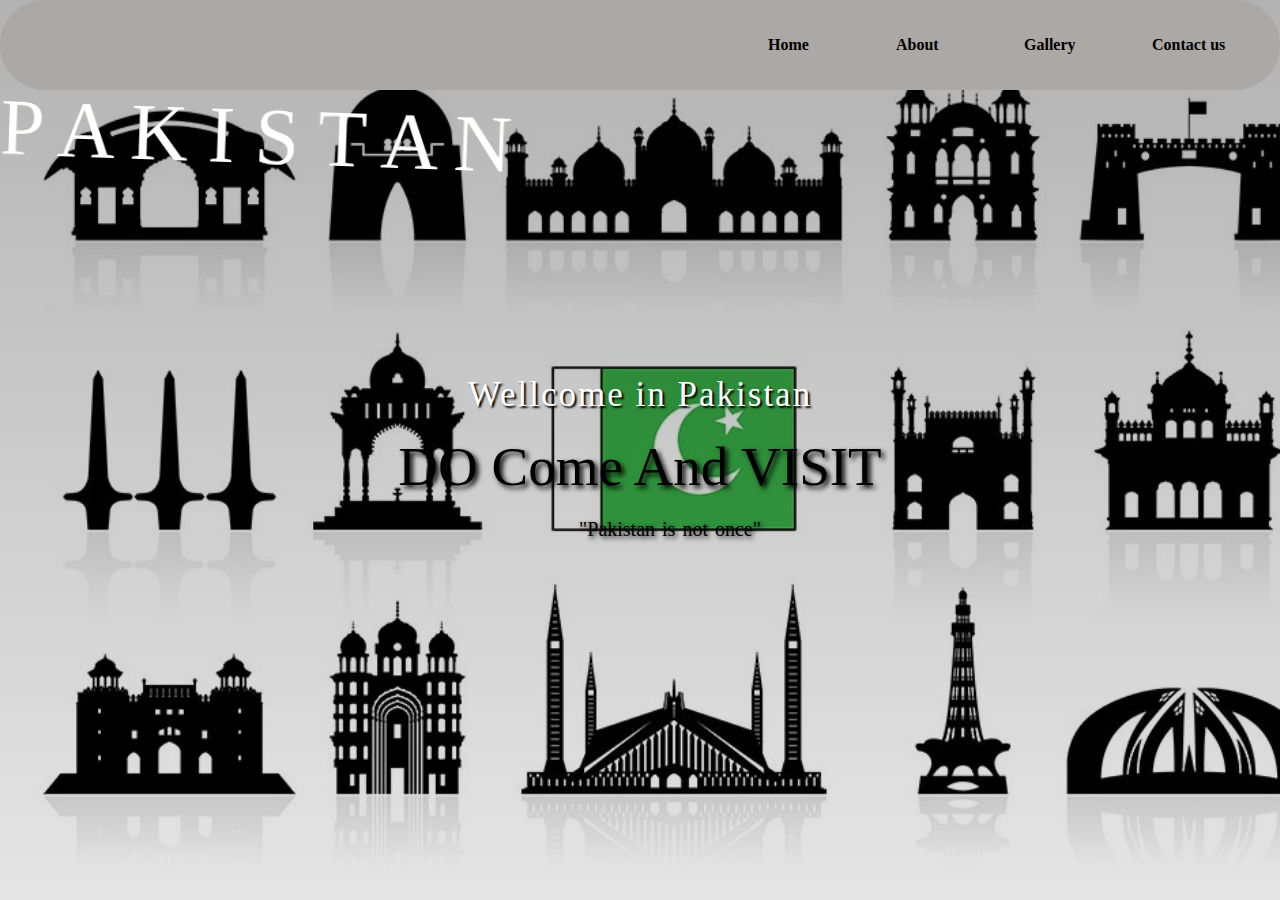
<file: index.html>
<!DOCTYPE html>
<html lang="en">
<head>
    <meta charset="UTF-8">
    <meta http-equiv="X-UA-Compatible" content="IE=edge">
    <meta name="viewport" content="width=device-width, initial-scale=1.0">
    <title>MY WEBSITE</title>
    <link rel="stylesheet" href="./style.css">
</head>
<body>
    <header>
        <nav>
            <div class="wrapper">
                <span>P</span>
                <span>A</span>
                <span>K</span>
                <span>I</span>
                <span>S</span>
                <span>T</span>
                <span>A</span>
                <span>N</span>
              </div>
            <div class="menu">
                <a href="./index.html">Home</a>
                <a href="./ABOUT/about.html">About</a>
                <a href="./Gallery/Gallery.html">Gallery</a>
                <a href="./CONTACT US/contact.html">Contact us</a>  
            </div>
        </nav>
        <div class="main">
            <section>
                <h3>Wellcome in Pakistan</h3>
                <h1>DO Come And VISIT <span class="change_content"></span></h1>
                <p>"Pakistan is not once"</p>
            </section>
           
        </div>
    </header>
</body>
</html>
</file>
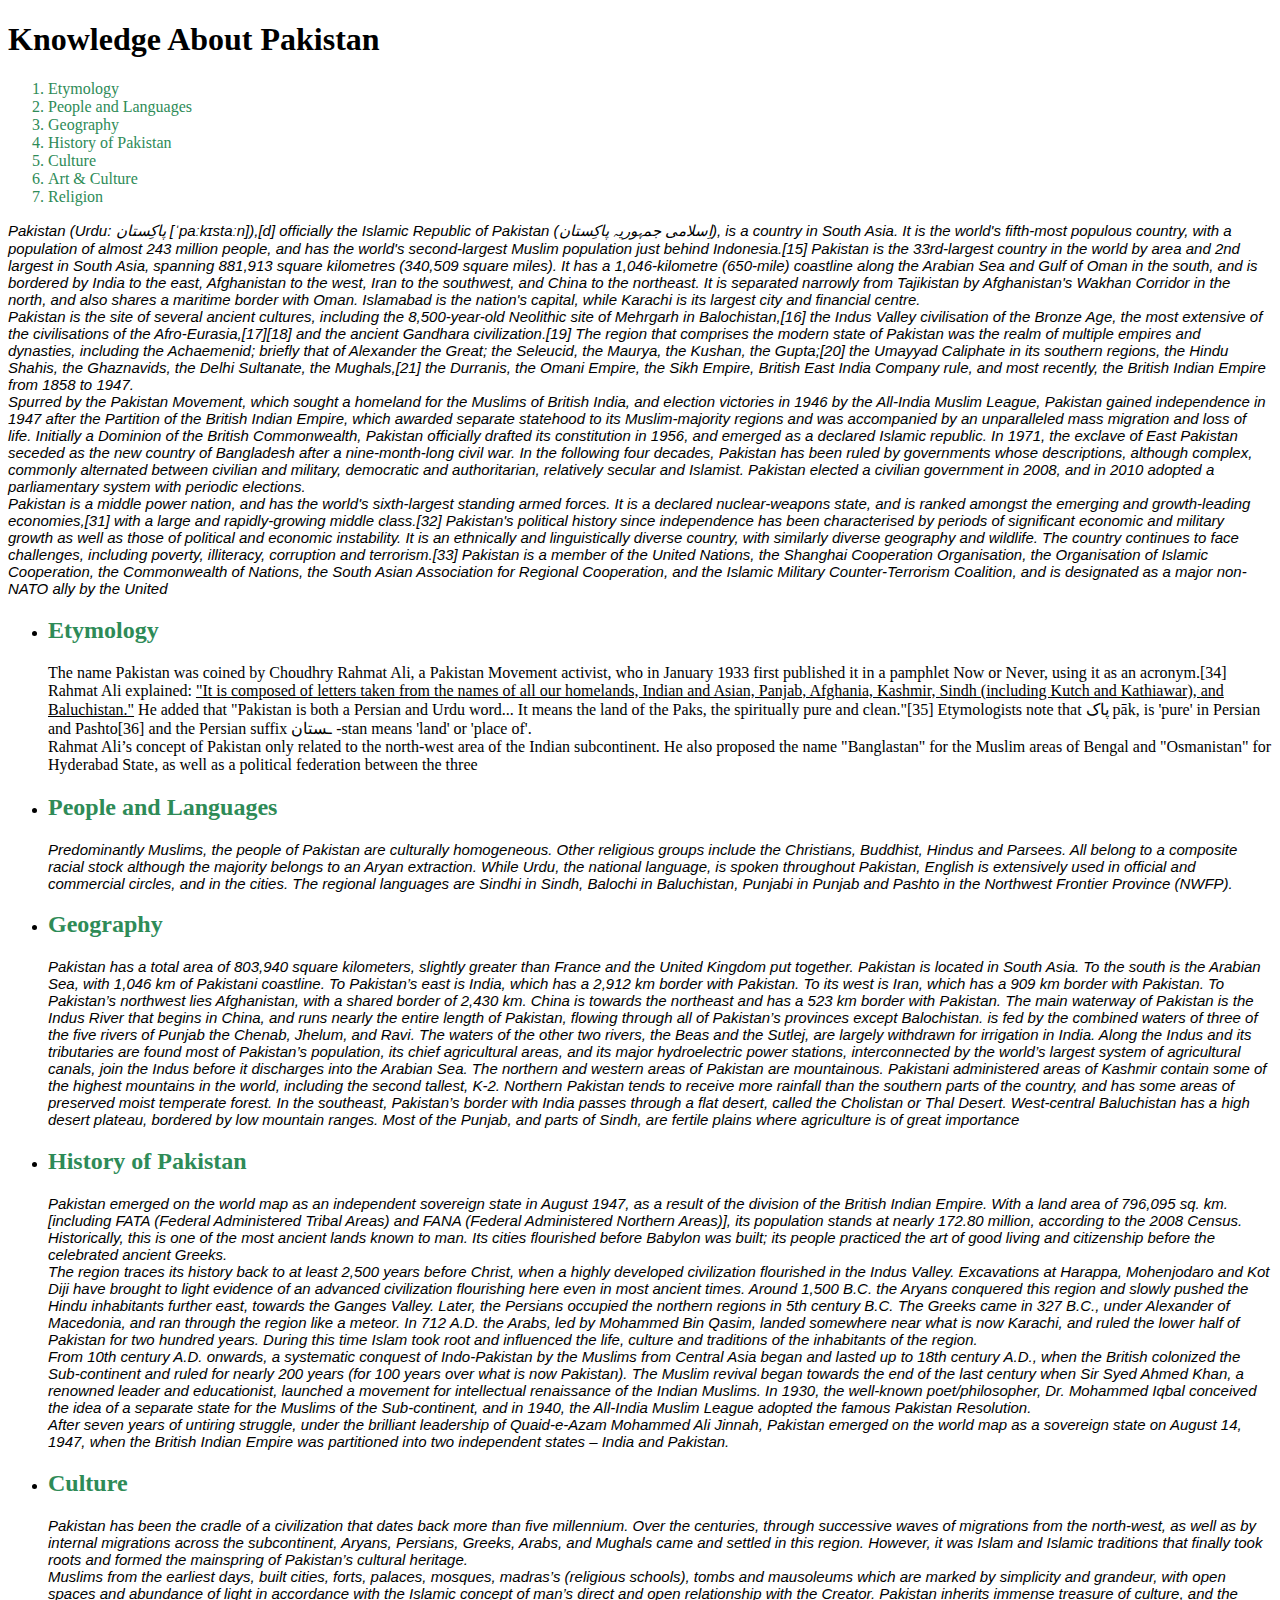
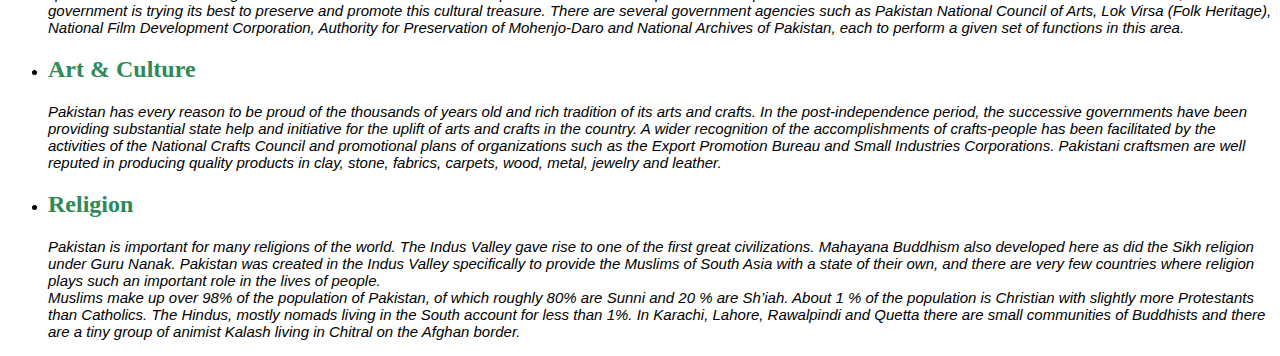
<file: ABOUT/about.html>
<!DOCTYPE html>
<html lang="en">

<head>
    <meta charset="UTF-8">
    <meta http-equiv="X-UA-Compatible" content="IE=edge">
    <meta name="viewport" content="width=device-width, initial-scale=1.0">
    <title>ABOUT</title>
    <link rel="stylesheet" href="./style.css">
</head>

<body>
    <h1>Knowledge About Pakistan</h1>
    <ol>
        <a href="#etm">
            <li>Etymology</li>
        </a>
        <a href="#PAL">
            <li>People and Languages</li>
        </a>
        <a href="#geo">
            <li>Geography</li>
        </a>
        <a href="#history">
            <li>History of Pakistan</li>
        </a>
        <a href="#Culture">
            <li>Culture</li>
        </a>
        <a href="#Art & Culture">
            <li> Art & Culture</li>
        </a>
        <a href="#Religion">
            <li>Religion</li>
        </a>
    </ol>
    <p>
        Pakistan (Urdu: پاکِستان [ˈpaːkɪstaːn]),[d] officially the Islamic Republic of Pakistan (اِسلامی جمہوریہ
        پاکِستان),
        is a country in South Asia. It is the world's fifth-most populous country, with a population of almost 243
        million
        people, and has the world's second-largest Muslim population just behind Indonesia.[15] Pakistan is the
        33rd-largest
        country in the world by area and 2nd largest in South Asia, spanning 881,913 square kilometres (340,509 square
        miles). It has a 1,046-kilometre (650-mile) coastline along the Arabian Sea and Gulf of Oman in the south, and
        is
        bordered by India to the east, Afghanistan to the west, Iran to the southwest, and China to the northeast. It is
        separated narrowly from Tajikistan by Afghanistan's Wakhan Corridor in the north, and also shares a maritime
        border
        with Oman. Islamabad is the nation's capital, while Karachi is its largest city and financial centre. <br>

        Pakistan is the site of several ancient cultures, including the 8,500-year-old Neolithic site of Mehrgarh in
        Balochistan,[16] the Indus Valley civilisation of the Bronze Age, the most extensive of the civilisations of the
        Afro-Eurasia,[17][18] and the ancient Gandhara civilization.[19] The region that comprises the modern state of
        Pakistan was the realm of multiple empires and dynasties, including the Achaemenid; briefly that of Alexander
        the
        Great; the Seleucid, the Maurya, the Kushan, the Gupta;[20] the Umayyad Caliphate in its southern regions, the
        Hindu
        Shahis, the Ghaznavids, the Delhi Sultanate, the Mughals,[21] the Durranis, the Omani Empire, the Sikh Empire,
        British East India Company rule, and most recently, the British Indian Empire from 1858 to 1947. <br>

        Spurred by the Pakistan Movement, which sought a homeland for the Muslims of British India, and election
        victories
        in 1946 by the All-India Muslim League, Pakistan gained independence in 1947 after the Partition of the British
        Indian Empire, which awarded separate statehood to its Muslim-majority regions and was accompanied by an
        unparalleled mass migration and loss of life. Initially a Dominion of the British Commonwealth, Pakistan
        officially drafted its constitution in 1956, and emerged as a declared Islamic republic. In 1971, the exclave of
        East Pakistan seceded as the new country of Bangladesh after a nine-month-long civil war. In the following four
        decades, Pakistan has been ruled by governments whose descriptions, although complex, commonly alternated
        between
        civilian and military, democratic and authoritarian, relatively secular and Islamist. Pakistan elected a
        civilian government in 2008, and in 2010 adopted a parliamentary system with periodic elections. <br>

        Pakistan is a middle power nation, and has the world's sixth-largest standing armed forces.
        It is a declared nuclear-weapons state, and is ranked amongst the emerging and growth-leading economies,[31]
        with a
        large and rapidly-growing middle class.[32] Pakistan's political history since independence has been
        characterised
        by periods of significant economic and military growth as well as those of political and economic instability.
        It is
        an ethnically and linguistically diverse country, with similarly diverse geography and wildlife. The country
        continues to face challenges, including poverty, illiteracy, corruption and terrorism.[33] Pakistan is a member
        of
        the United Nations, the Shanghai Cooperation Organisation, the Organisation of Islamic Cooperation, the
        Commonwealth
        of Nations, the South Asian Association for Regional Cooperation, and the Islamic Military Counter-Terrorism
        Coalition, and is designated as a major non-NATO ally by the United <br>

    <ul>
        <li>
            <h2 id="etm">Etymology</h2>
        </li>
        The name Pakistan was coined by Choudhry Rahmat Ali, a Pakistan Movement activist, who in January 1933 first
        published it in a pamphlet Now or Never, using it as an acronym.[34] Rahmat Ali explained: <ins>"It is composed
            of
            letters taken from the names of all our homelands, Indian and Asian, Panjab, Afghania, Kashmir, Sindh
            (including
            Kutch and Kathiawar), and Baluchistan."</ins> He added that "Pakistan is both a Persian and Urdu word... It
        means the land
        of the Paks, the spiritually pure and clean."[35] Etymologists note that پاک pāk, is 'pure' in Persian and
        Pashto[36] and the Persian suffix ـستان -stan means 'land' or 'place of'.<br>
        Rahmat Ali’s concept of Pakistan only related to the north-west area of the Indian subcontinent. He also
        proposed
        the name "Banglastan" for the Muslim areas of Bengal and "Osmanistan" for Hyderabad State, as well as a
        political
        federation between the three</p>

        <li>
            <h2 id="PAL">People and Languages</h2>
        </li>
        <p>
            Predominantly Muslims, the people of Pakistan are culturally homogeneous. Other religious groups include the
            Christians, Buddhist, Hindus and Parsees. All belong to a composite racial stock although the majority
            belongs
            to an Aryan extraction. While Urdu, the national language, is spoken throughout Pakistan, English is
            extensively
            used in official and commercial circles, and in the cities. The regional languages are Sindhi in Sindh,
            Balochi
            in Baluchistan, Punjabi in Punjab and Pashto in the Northwest Frontier Province (NWFP).
        </p>
        <li>
            <h2 id="geo">Geography</h2>
        </li>
        <p>
            Pakistan has a total area of 803,940 square kilometers, slightly greater than France and the United Kingdom
            put
            together.

            Pakistan is located in South Asia. To the south is the Arabian Sea, with 1,046 km of Pakistani coastline. To
            Pakistan’s east is India, which has a 2,912 km border with Pakistan. To its west is Iran, which has a 909 km
            border with Pakistan. To Pakistan’s northwest lies Afghanistan, with a shared border of 2,430 km. China is
            towards the northeast and has a 523 km border with Pakistan.

            The main waterway of Pakistan is the Indus River that begins in China, and runs nearly the entire length of
            Pakistan, flowing through all of Pakistan’s provinces except Balochistan. is fed by the combined waters of
            three
            of the five rivers of Punjab the Chenab, Jhelum, and Ravi. The waters of the other two rivers, the Beas and
            the
            Sutlej, are largely withdrawn for irrigation in India. Along the Indus and its tributaries are found most of
            Pakistan’s population, its chief agricultural areas, and its major hydroelectric power stations,
            interconnected
            by the world’s largest system of agricultural canals, join the Indus before it discharges into the Arabian
            Sea.

            The northern and western areas of Pakistan are mountainous. Pakistani administered areas of Kashmir contain
            some
            of the highest mountains in the world, including the second tallest, K-2. Northern Pakistan tends to receive
            more rainfall than the southern parts of the country, and has some areas of preserved moist temperate
            forest. In
            the southeast, Pakistan’s border with India passes through a flat desert, called the Cholistan or Thal
            Desert.
            West-central Baluchistan has a high desert plateau, bordered by low mountain ranges. Most of the Punjab, and
            parts of Sindh, are fertile plains where agriculture is of great importance
        </p>
        <li>
            <h2 id="history">History of Pakistan</h2>
        </li>
        <p>Pakistan emerged on the world map as an independent sovereign state in August 1947, as a result of the
            division of the British Indian Empire. With a land area of 796,095 sq. km. [including FATA (Federal
            Administered Tribal Areas) and FANA (Federal Administered Northern Areas)], its population stands at nearly
            172.80 million, according to the 2008 Census. Historically, this is one of the most ancient lands known to
            man. Its cities flourished before Babylon was built; its people practiced the art of good living and
            citizenship before the celebrated ancient Greeks. <br>

            The region traces its history back to at least 2,500 years before Christ, when a highly developed
            civilization flourished in the Indus Valley. Excavations at Harappa, Mohenjodaro and Kot Diji have brought
            to light evidence of an advanced civilization flourishing here even in most ancient times. Around 1,500 B.C.
            the Aryans conquered this region and slowly pushed the Hindu inhabitants further east, towards the Ganges
            Valley. Later, the Persians occupied the northern regions in 5th century B.C. The Greeks came in 327 B.C.,
            under Alexander of Macedonia, and ran through the region like a meteor. In 712 A.D. the Arabs, led by
            Mohammed Bin Qasim, landed somewhere near what is now Karachi, and ruled the lower half of Pakistan for two
            hundred years. During this time Islam took root and influenced the life, culture and traditions of the
            inhabitants of the region. <br>

            From 10th century A.D. onwards, a systematic conquest of Indo-Pakistan by the Muslims from Central Asia
            began and lasted up to 18th century A.D., when the British colonized the Sub-continent and ruled for nearly
            200 years (for 100 years over what is now Pakistan). The Muslim revival began towards the end of the last
            century when Sir Syed Ahmed Khan, a renowned leader and educationist, launched a movement for intellectual
            renaissance of the Indian Muslims. In 1930, the well-known poet/philosopher, Dr. Mohammed Iqbal conceived
            the idea of a separate state for the Muslims of the Sub-continent, and in 1940, the All-India Muslim League
            adopted the famous Pakistan Resolution. <br>

            After seven years of untiring struggle, under the brilliant leadership of Quaid-e-Azam Mohammed Ali Jinnah,
            Pakistan emerged on the world map as a sovereign state on August 14, 1947, when the British Indian Empire
            was partitioned into two independent states – India and Pakistan.</p>
        <li>
            <h2 id="Culture">Culture</h2>
        </li>
        <p>
            Pakistan has been the cradle of a civilization that dates back more than five millennium. Over the
            centuries, through successive waves of migrations from the north-west, as well as by internal migrations
            across the subcontinent, Aryans, Persians, Greeks, Arabs, and Mughals came and settled in this region.
            However, it was Islam and Islamic traditions that finally took roots and formed the mainspring of Pakistan’s
            cultural heritage. <br>

            Muslims from the earliest days, built cities, forts, palaces, mosques, madras’s (religious schools), tombs
            and mausoleums which are marked by simplicity and grandeur, with open spaces and abundance of light in
            accordance with the Islamic concept of man’s direct and open relationship with the Creator. Pakistan
            inherits immense treasure of culture, and the government is trying its best to preserve and promote this
            cultural treasure. There are several government agencies such as Pakistan National Council of Arts, Lok
            Virsa (Folk Heritage), National Film Development Corporation, Authority for Preservation of Mohenjo-Daro and
            National Archives of Pakistan, each to perform a given set of functions in this area.
        </p>
        <li>
            <h2 id="Art & Culture">Art & Culture</h2>
        </li>
        <p>
            Pakistan has every reason to be proud of the thousands of years old and rich tradition of its arts and
            crafts. In the post-independence period, the successive governments have been providing substantial state
            help and initiative for the uplift of arts and crafts in the country. A wider recognition of the
            accomplishments of crafts-people has been facilitated by the activities of the National Crafts Council and
            promotional plans of organizations such as the Export Promotion Bureau and Small Industries Corporations.
            Pakistani craftsmen are well reputed in producing quality products in clay, stone, fabrics, carpets, wood,
            metal, jewelry and leather.
        </p>
        <li>
            <h2 id="Religion">Religion</h2>
        </li>
        <p>
            Pakistan is important for many religions of the world. The Indus Valley gave rise to one of the first great
            civilizations. Mahayana Buddhism also developed here as did the Sikh religion under Guru Nanak. Pakistan was
            created in the Indus Valley specifically to provide the Muslims of South Asia with a state of their own, and
            there are very few countries where religion plays such an important role in the lives of people. <br>

            Muslims make up over 98% of the population of Pakistan, of which roughly 80% are Sunni and 20 % are Sh’iah.
            About 1 % of the population is Christian with slightly more Protestants than Catholics. The Hindus, mostly
            nomads living in the South account for less than 1%. In Karachi, Lahore, Rawalpindi and Quetta there are
            small communities of Buddhists and there are a tiny group of animist Kalash living in Chitral on the Afghan
            border.
        </p>
    </ul>
</body>

</html>
</file>
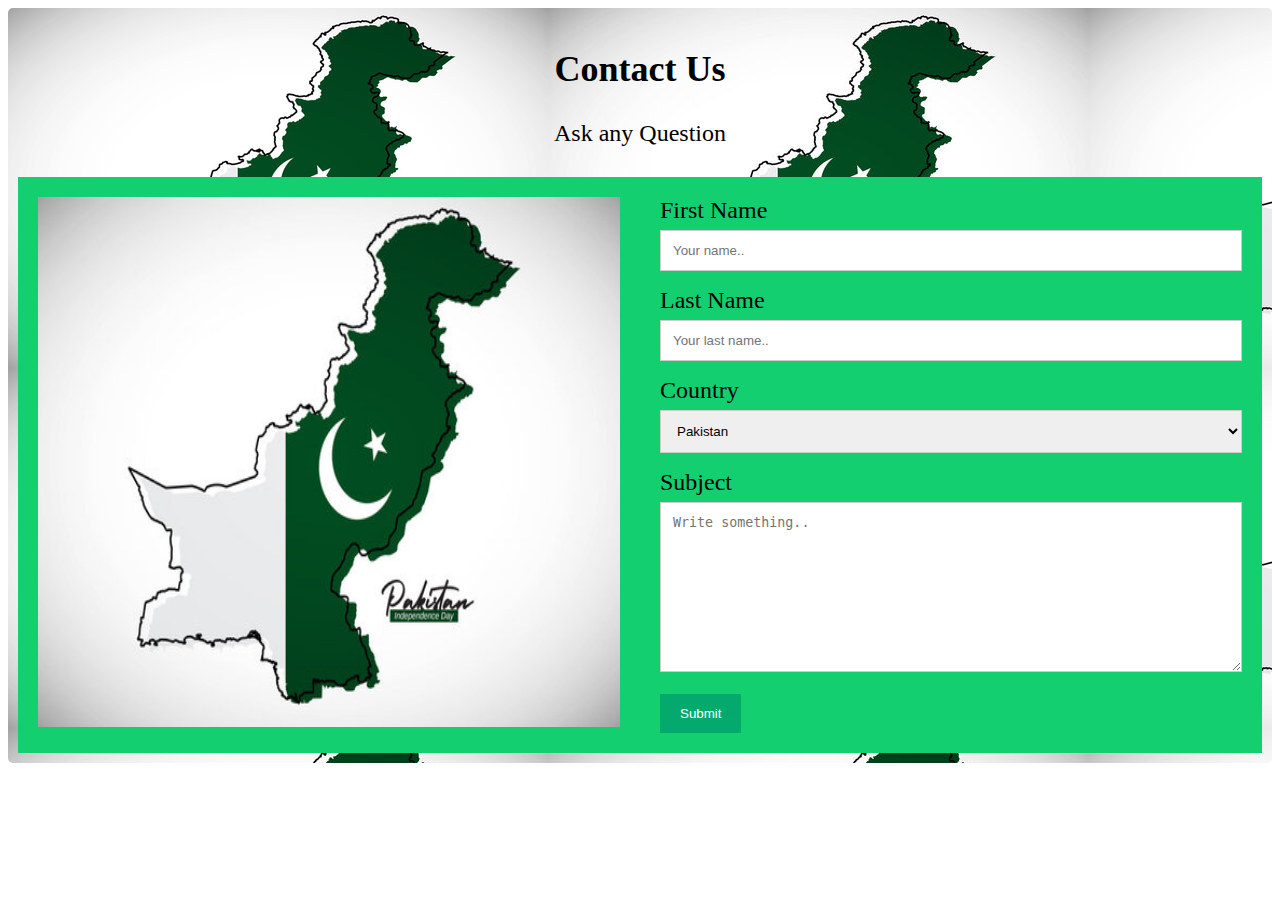
<file: CONTACT US/contact.html>
<!DOCTYPE html>
<html lang="en">
<head>
    <meta charset="UTF-8">
    <meta http-equiv="X-UA-Compatible" content="IE=edge">
    <meta name="viewport" content="width=device-width, initial-scale=1.0">
    <title>CONTACT</title>
    <link rel="stylesheet" href="./style.css">
</head>
<body>
    <div class="container">
        <div style="text-align:center">
          <h2>Contact Us</h2>
          <p>Ask any Question</p>
        </div>
        <div class="row">
          <div class="column">
            <img src="../IMAGE/pakistan.jpg" style="width:100%" height="530px" ;>
          </div>
          <div class="column">
            <form action="../Sign up/thankyouu.html">
              <label for="fname">First Name</label>
              <input type="text" id="fname" name="firstname" placeholder="Your name..">
              <label for="lname">Last Name</label>
              <input type="text" id="lname" name="lastname" placeholder="Your last name..">
              <label for="country">Country</label>
              <select id="country" name="country">
                <option value="australia">Pakistan</option>
                <option value="canada">Canada</option>
                <option value="usa">USA</option>
                <option value="australia">Australia</option>
                <option value="canada">Inddia</option>
                <option value="usa">China</option>
              </select>
              <label for="subject">Subject</label>
              <textarea id="subject" name="subject" placeholder="Write something.." style="height:170px"></textarea>
             <input type="submit" value="Submit">
            </form>
          </div>
        </div>
      </div>
</body>
</html>
</file>
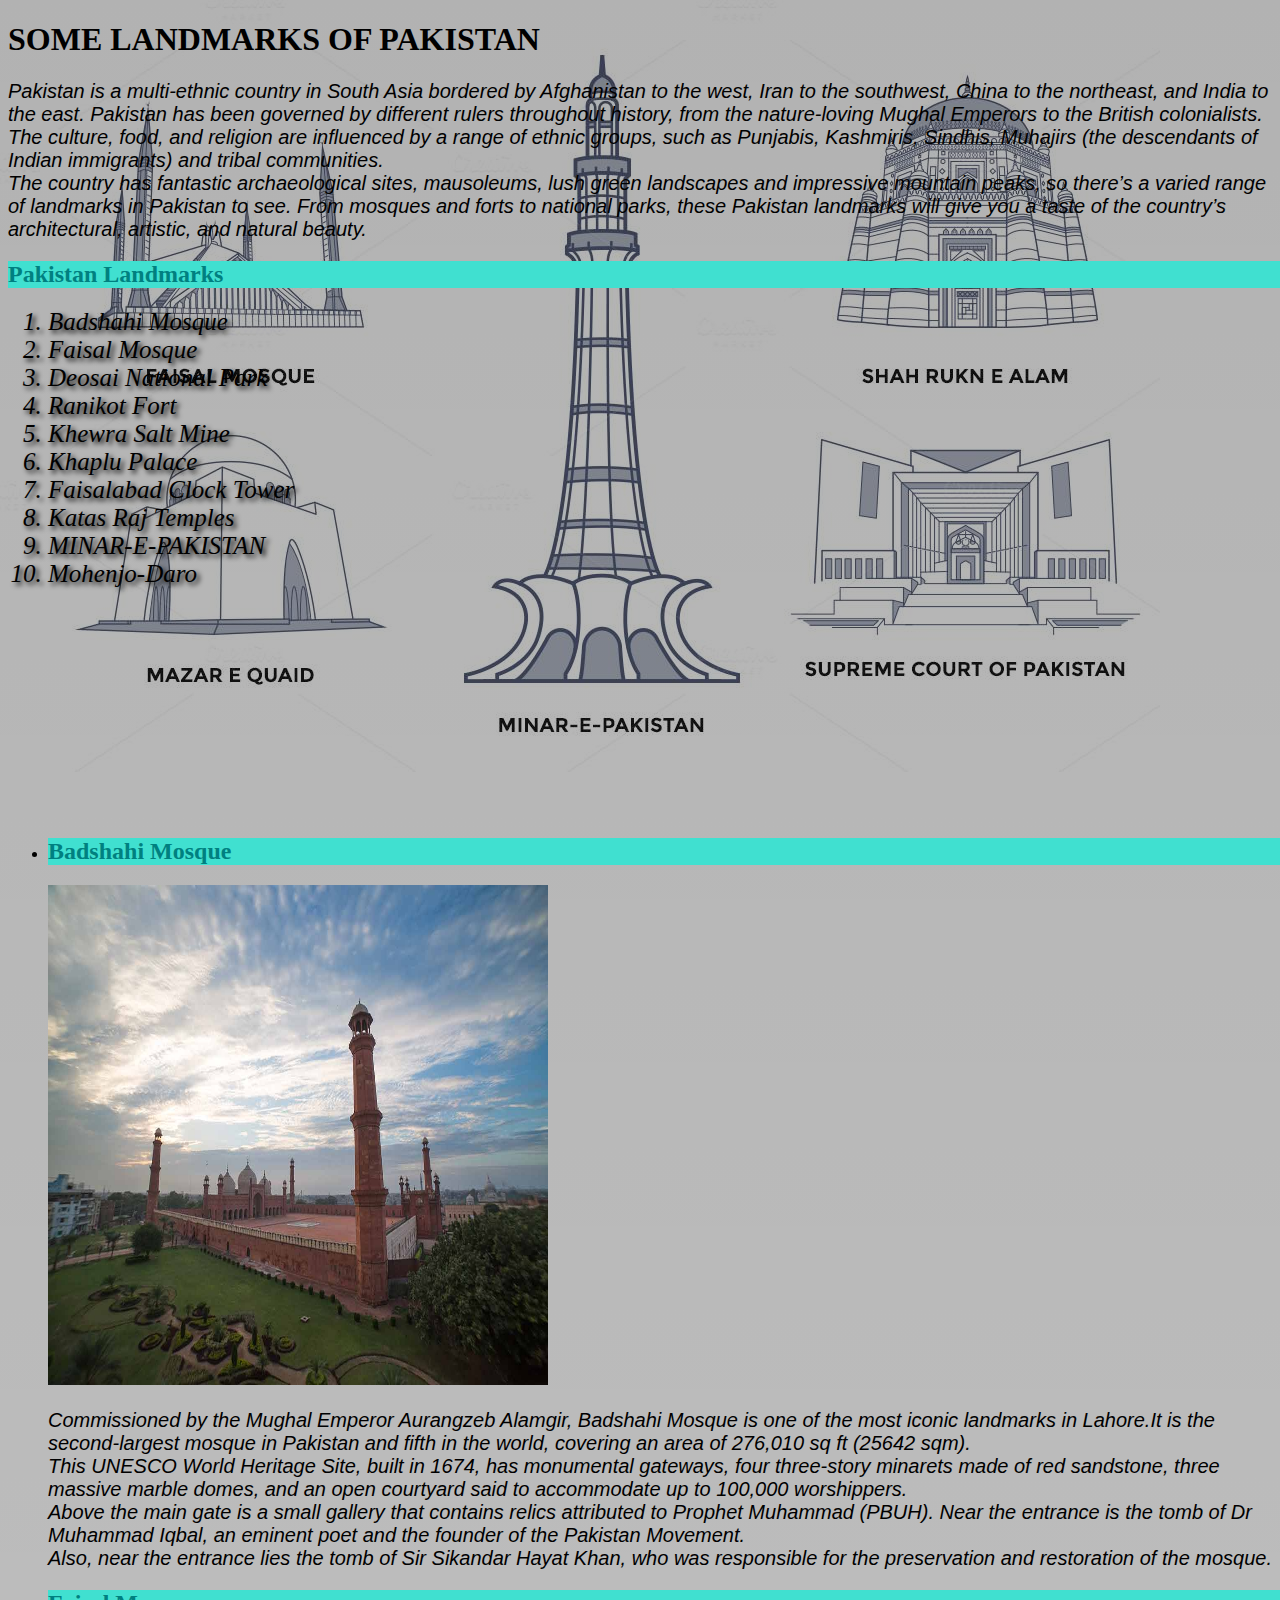
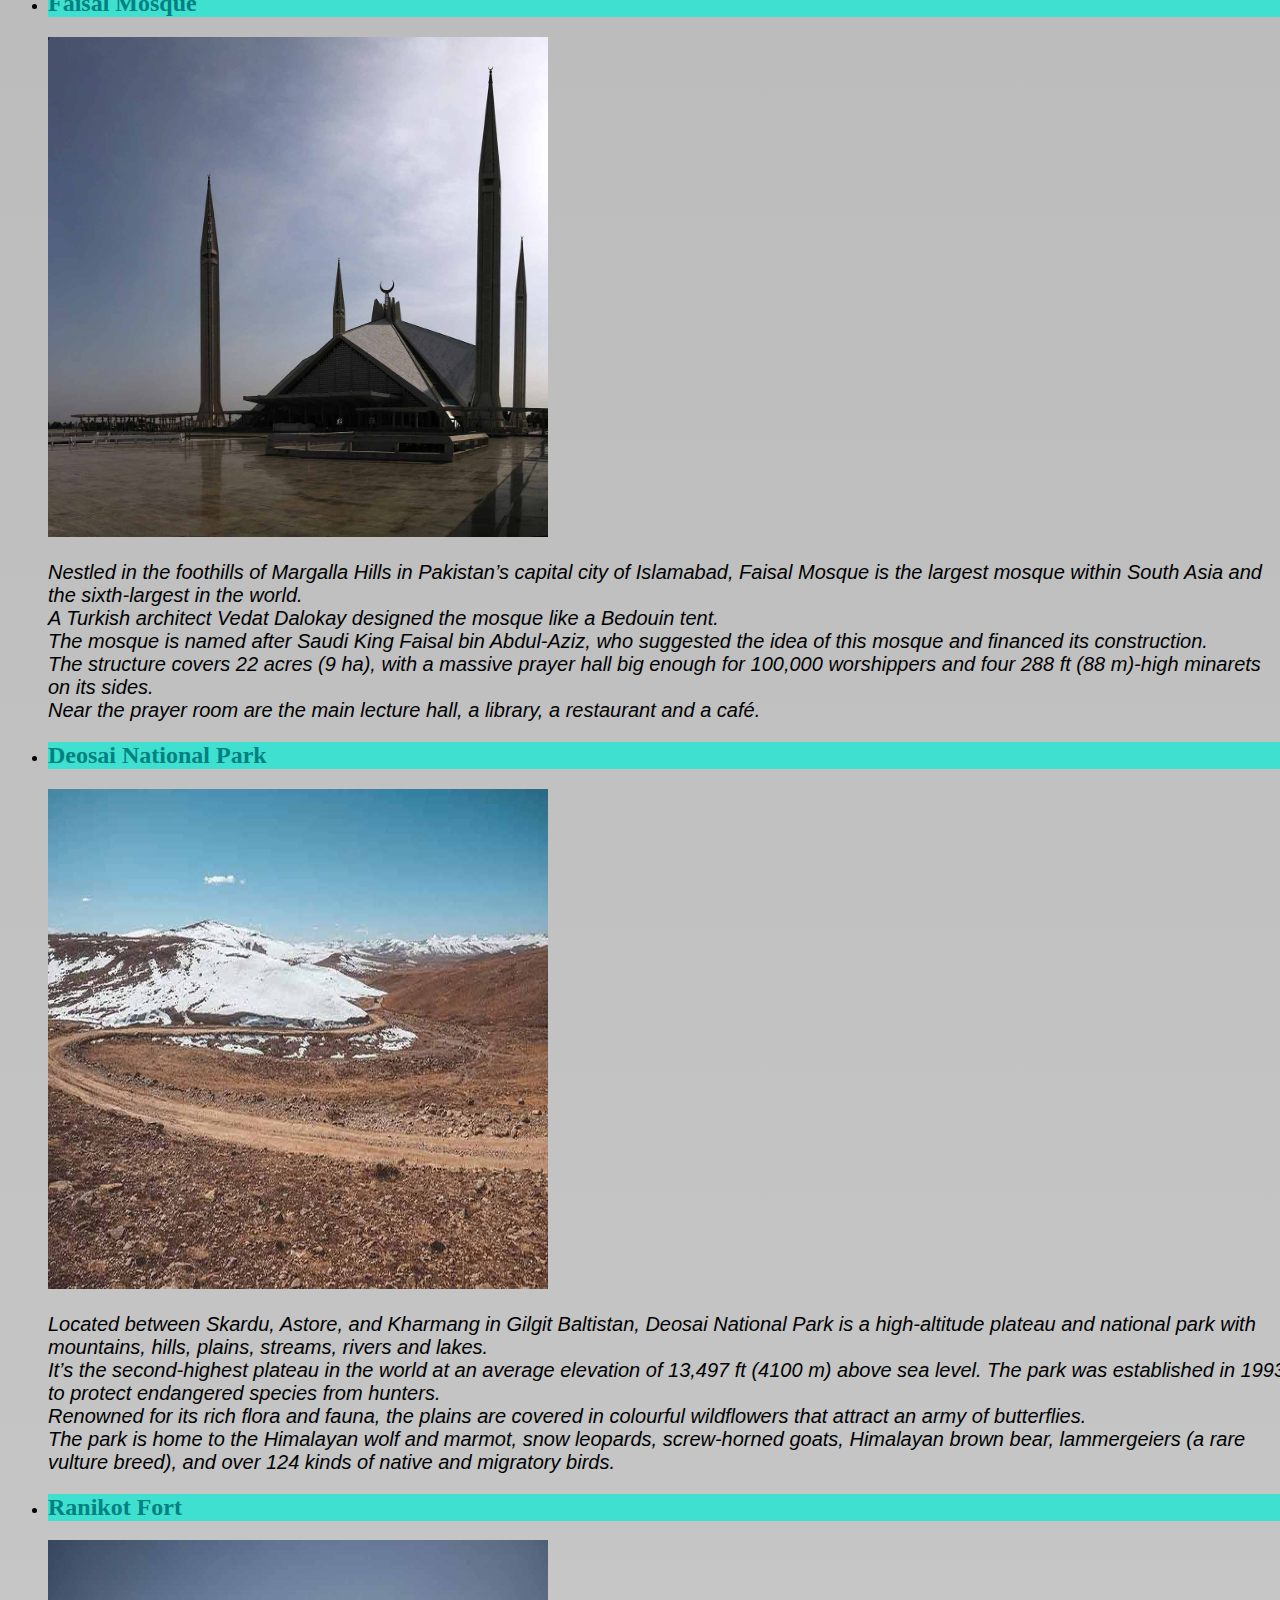
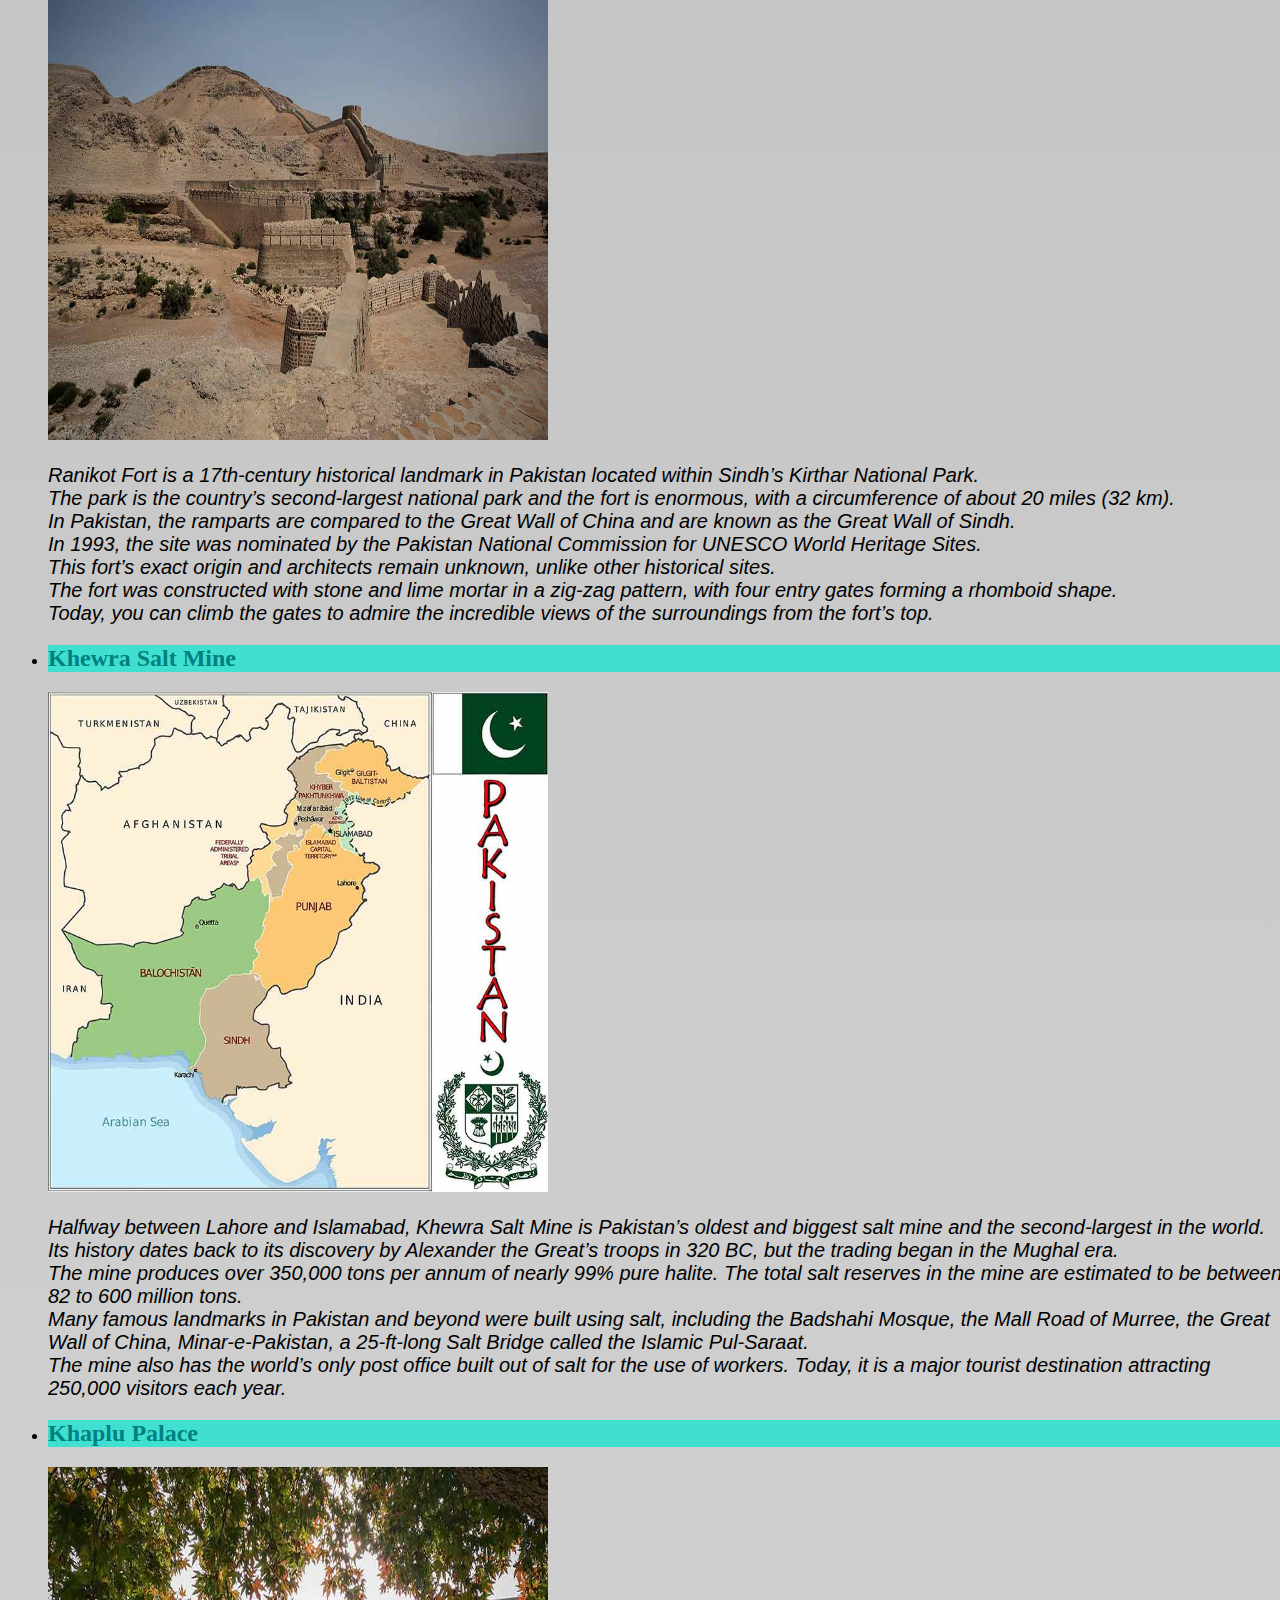
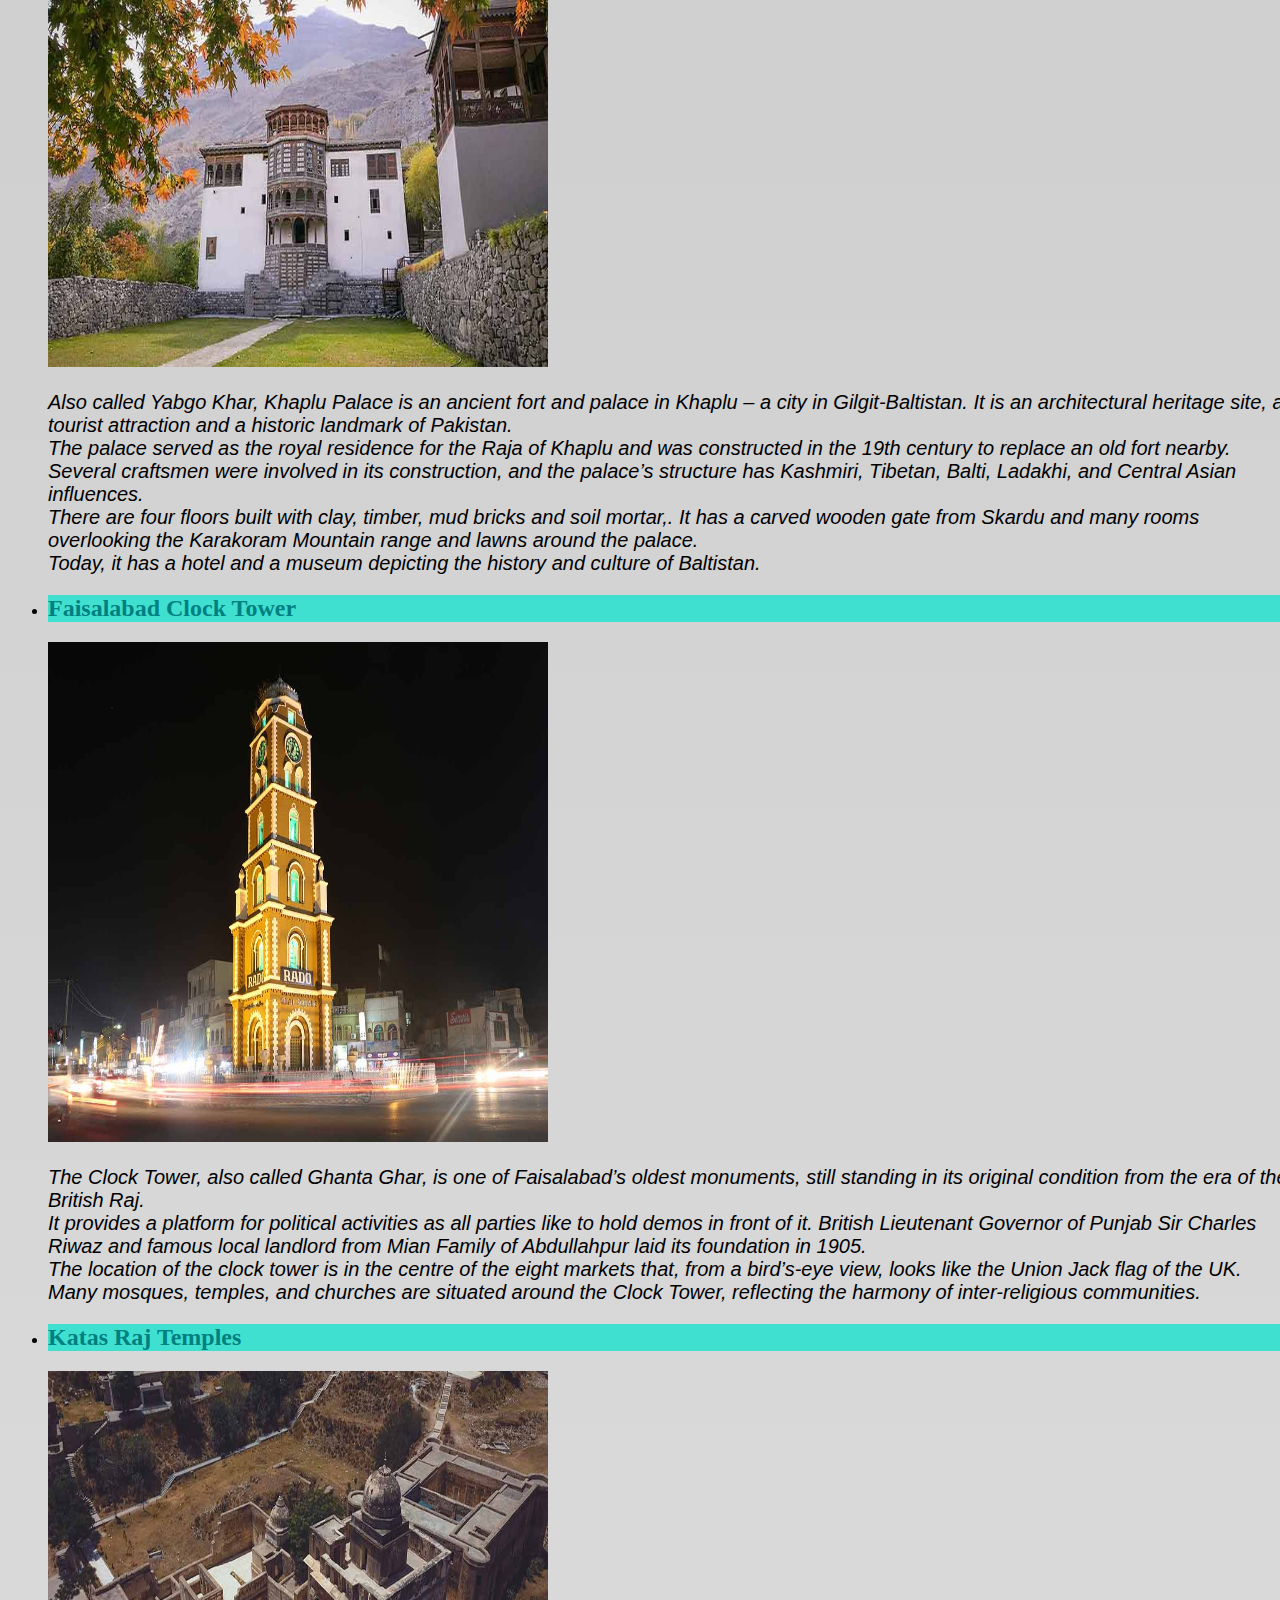
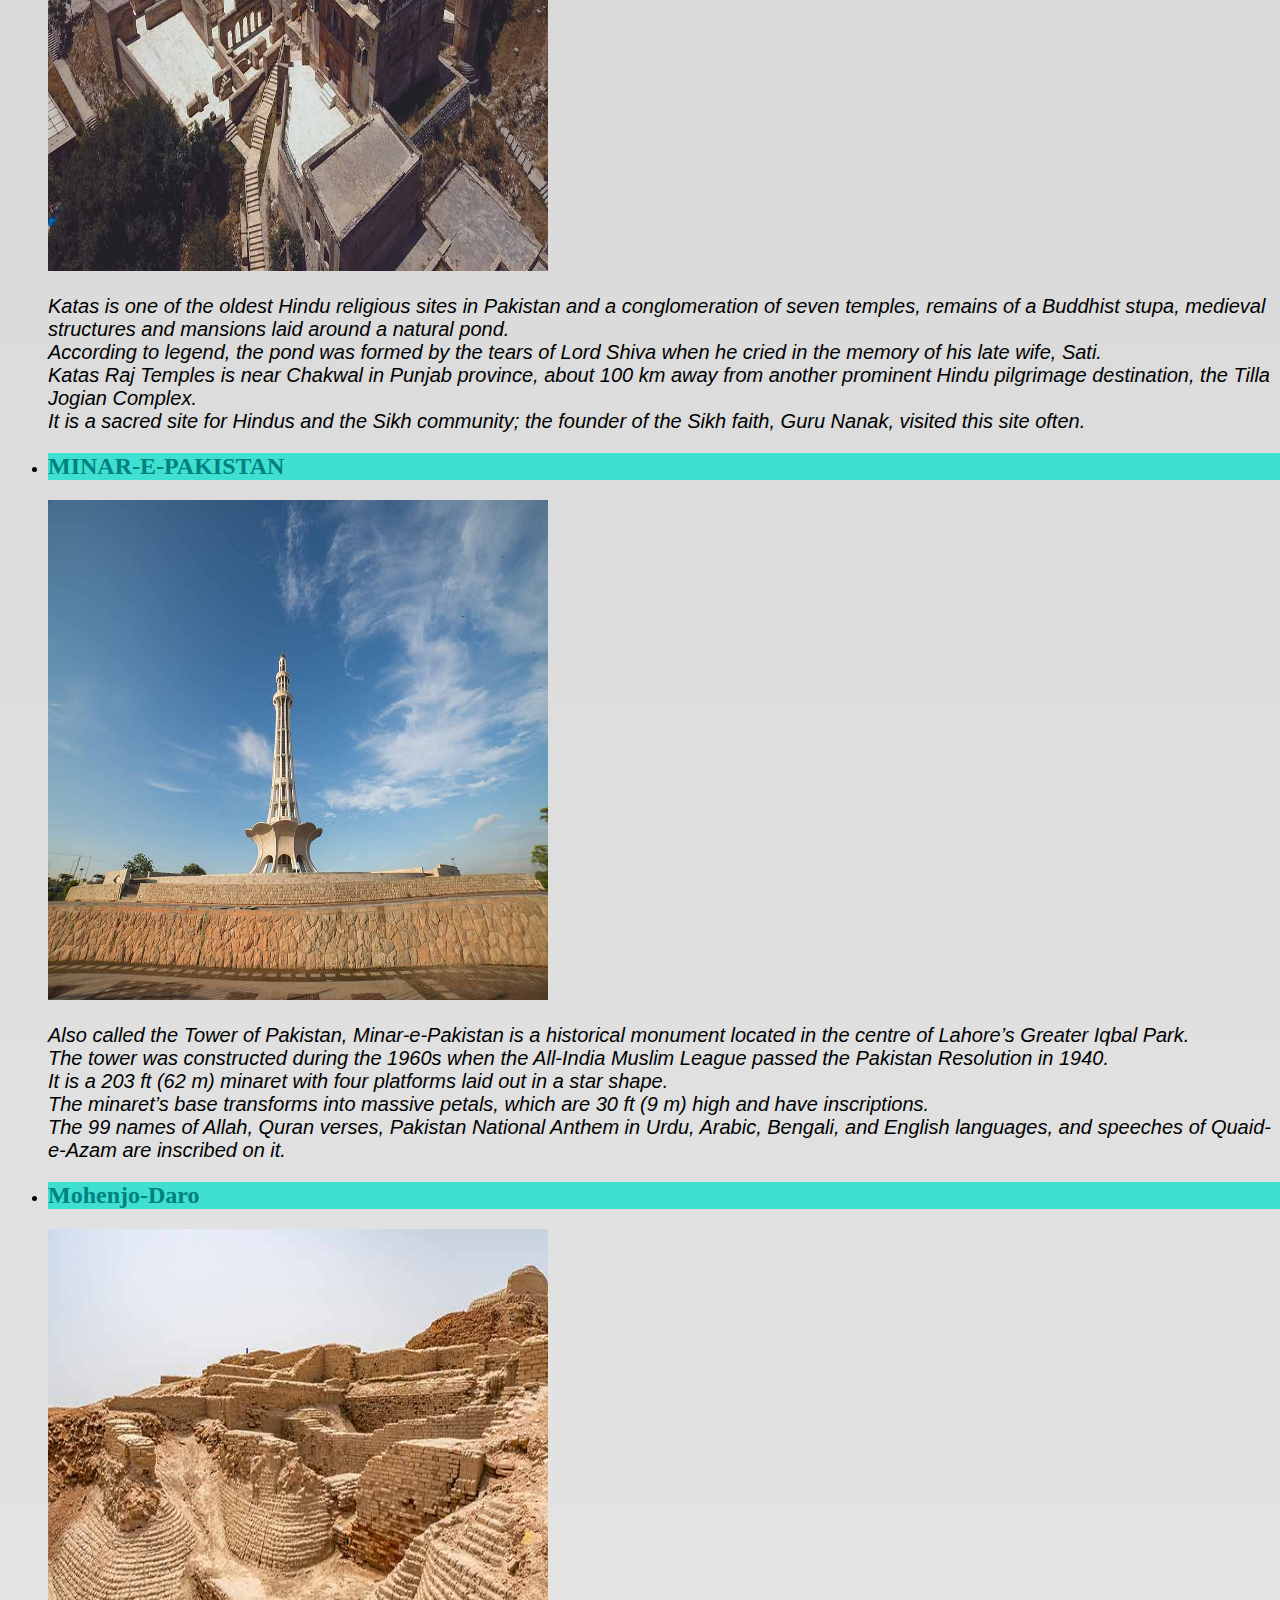
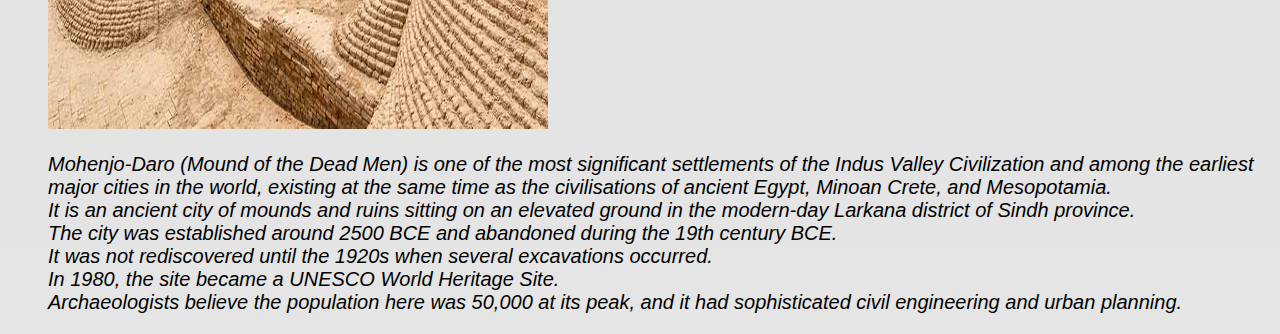
<file: Gallery/Gallery.html>
<!DOCTYPE html>
<html lang="en">

<head>
    <meta charset="UTF-8">
    <meta http-equiv="X-UA-Compatible" content="IE=edge">
    <meta name="viewport" content="width=device-width, initial-scale=1.0">
    <title>Gallery</title>
    <link rel="stylesheet" href="./style.css">
</head>

<body>
    <h1>SOME LANDMARKS OF PAKISTAN </h1>
    <P>
        Pakistan is a multi-ethnic country in South Asia bordered by Afghanistan to the west, Iran to the southwest,
        China to the northeast, and India to the east. Pakistan has been governed by different rulers throughout
        history, from the nature-loving Mughal Emperors to the British colonialists. The culture, food, and religion are
        influenced by a range of ethnic groups, such as Punjabis, Kashmiris, Sindhis, Muhajirs (the descendants of
        Indian immigrants) and tribal communities. <br>

        The country has fantastic archaeological sites, mausoleums, lush green landscapes and impressive mountain peaks,
        so there’s a varied range of landmarks in Pakistan to see. From mosques and forts to national parks, these
        Pakistan landmarks will give you a taste of the country’s architectural, artistic, and natural beauty.
    </P>

    <h2>Pakistan Landmarks</h2>
    <ol> <a href="#Badshahi Mosque">
            <li>Badshahi Mosque</li>
        </a>
        <a href="#Faisal Mosque">
            <li>Faisal Mosque</li>
        </a>
        <a href="#Deosai National Park">
            <li>Deosai National Park</li>
        </a>
        <a href="#Ranikot Fort">
            <li>Ranikot Fort</li>
        </a>
        <a href="#Khewra Salt Mine">
            <li>Khewra Salt Mine</li>
        </a>
        <a href="#Khaplu Palace">
            <li>Khaplu Palace</li>
        </a>
        <a href="#Faisalabad Clock Tower">
            <li>Faisalabad Clock Tower</li>
        </a>
        <a href="#Katas Raj Temples">
            <li>Katas Raj Temples</li>
        </a>
        <a href="#MINAR-E-PAKISTAN">
            <li>MINAR-E-PAKISTAN</li>
        </a>
        <a href="#Mohenjo-Daro">
            <li>Mohenjo-Daro</li>
        </a>
    </ol>
    <ul>
        <li id="margin">
            <h2 id="Badshahi Mosque">Badshahi Mosque</h2>
        </li>
        <img src="./IMAGE/famous-landmarks-of-pakistan.jpg" alt="" class="img">
        <p>
            Commissioned by the Mughal Emperor Aurangzeb Alamgir, Badshahi Mosque is one of the most iconic landmarks in
            Lahore.It is the second-largest mosque in Pakistan and fifth in the world, covering an area of 276,010 sq ft
            (25642 sqm). <br>

            This UNESCO World Heritage Site, built in 1674, has monumental gateways, four three-story minarets made of
            red sandstone, three massive marble domes, and an open courtyard said to accommodate up to 100,000
            worshippers. <br>

            Above the main gate is a small gallery that contains relics attributed to Prophet Muhammad (PBUH).
            Near the entrance is the tomb of Dr Muhammad Iqbal, an eminent poet and the founder of the Pakistan
            Movement.<br>

            Also, near the entrance lies the tomb of Sir Sikandar Hayat Khan, who was responsible for the preservation
            and restoration of the mosque.
        </p>
        <li>
            <h2 id="Faisal Mosque">Faisal Mosque</h2>
        </li>
        <img src="./IMAGE/Faisal Mosque.jpg" alt="" class="img">
        <p>
            Nestled in the foothills of Margalla Hills in Pakistan’s capital city of Islamabad, Faisal Mosque is the
            largest mosque within South Asia and the sixth-largest in the world. <br>

            A Turkish architect Vedat Dalokay designed the mosque like a Bedouin tent. <br>

            The mosque is named after Saudi King Faisal bin Abdul-Aziz, who suggested the idea of this mosque and
            financed its construction. <br>

            The structure covers 22 acres (9 ha), with a massive prayer hall big enough for 100,000 worshippers and four
            288 ft (88 m)-high minarets on its sides. <br>

            Near the prayer room are the main lecture hall, a library, a restaurant and a café.
        </p>
        <li>
            <h2 id="Deosai National Park"> Deosai National Park</h2>
        </li>
        <img src="./IMAGE/Deosai National Park.jpg" alt="" class="img">
        <p>Located between Skardu, Astore, and Kharmang in Gilgit Baltistan, Deosai National Park is a high-altitude
            plateau and national park with mountains, hills, plains, streams, rivers and lakes. <br>
            It’s the second-highest plateau in the world at an average elevation of 13,497 ft (4100 m) above sea level.

            The park was established in 1993 to protect endangered species from hunters. <br>

            Renowned for its rich flora and fauna, the plains are covered in colourful wildflowers that attract an army
            of butterflies. <br>

            The park is home to the Himalayan wolf and marmot, snow leopards, screw-horned goats, Himalayan brown bear,
            lammergeiers (a rare vulture breed), and over 124 kinds of native and migratory birds.
        </p>
        <li>
            <h2 id="Ranikot Fort">Ranikot Fort</h2>
        </li>
        <img src="./IMAGE/Ranikot Fort.jpg" alt="" class="img">
        <p>
            Ranikot Fort is a 17th-century historical landmark in Pakistan located within Sindh’s Kirthar National Park.
            <br>
            The park is the country’s second-largest national park and the fort is enormous, with a circumference of
            about 20 miles (32 km). <br>

            In Pakistan, the ramparts are compared to the Great Wall of China and are known as the Great Wall of Sindh.
            <br>

            In 1993, the site was nominated by the Pakistan National Commission for UNESCO World Heritage Sites. <br>

            This fort’s exact origin and architects remain unknown, unlike other historical sites. <br>
            The fort was constructed with stone and lime mortar in a zig-zag pattern, with four entry gates forming a
            rhomboid shape. <br>

            Today, you can climb the gates to admire the incredible views of the surroundings from the fort’s top.
        </p>
        <li>
            <h2 id="Khewra Salt Mine">Khewra Salt Mine</h2>
        </li>
        <img src="./IMAGE/Khewra Salt Mine.jpg" alt="" class="img">
        <p>
            Halfway between Lahore and Islamabad, Khewra Salt Mine is Pakistan’s oldest and biggest salt mine and the
            second-largest in the world. <br>
            Its history dates back to its discovery by Alexander the Great’s troops in 320 BC, but the trading began in
            the Mughal era. <br>

            The mine produces over 350,000 tons per annum of nearly 99% pure halite.

            The total salt reserves in the mine are estimated to be between 82 to 600 million tons. <br>

            Many famous landmarks in Pakistan and beyond were built using salt, including the Badshahi Mosque, the Mall
            Road of Murree, the Great Wall of China, Minar-e-Pakistan, a 25-ft-long Salt Bridge called the Islamic
            Pul-Saraat. <br>
            The mine also has the world’s only post office built out of salt for the use of workers.

            Today, it is a major tourist destination attracting 250,000 visitors each year.
        </p>
        <li>
            <h2 id="Khaplu Palace">Khaplu Palace</h2>
        </li>
        <img src="./IMAGE/Khaplu Palace.jpg" alt="" class="img">
        <p>Also called Yabgo Khar, Khaplu Palace is an ancient fort and palace in Khaplu – a city in Gilgit-Baltistan.
            It is an architectural heritage site, a tourist attraction and a historic landmark of Pakistan. <br>

            The palace served as the royal residence for the Raja of Khaplu and was constructed in the 19th century to
            replace an old fort nearby. <br>

            Several craftsmen were involved in its construction, and the palace’s structure has Kashmiri, Tibetan,
            Balti, Ladakhi, and Central Asian influences. <br>

            There are four floors built with clay, timber, mud bricks and soil mortar,.
            It has a carved wooden gate from Skardu and many rooms overlooking the Karakoram Mountain range and lawns
            around the palace. <br>

            Today, it has a hotel and a museum depicting the history and culture of Baltistan.
        </p>
        <li>
            <h2 id="Faisalabad Clock Tower">Faisalabad Clock Tower</h2>
        </li>
        <img src="./IMAGE/Faisalabad Clock Tower.jpg" alt="" class="img">
        <p>
            The Clock Tower, also called Ghanta Ghar, is one of Faisalabad’s oldest monuments, still standing in its
            original condition from the era of the British Raj. <br>
            It provides a platform for political activities as all parties like to hold demos in front of it.

            British Lieutenant Governor of Punjab Sir Charles Riwaz and famous local landlord from Mian Family of
            Abdullahpur laid its foundation in 1905. <br>

            The location of the clock tower is in the centre of the eight markets that, from a bird’s-eye view, looks
            like the Union Jack flag of the UK. <br>
            Many mosques, temples, and churches are situated around the Clock Tower, reflecting the harmony of
            inter-religious communities.
        </p>
        <li>
            <h2 id="Katas Raj Temples">Katas Raj Temples</h2>
        </li>
        <img src="./IMAGE/Katas Raj Temples.jpg" alt="" class="img">
        <p>
            Katas is one of the oldest Hindu religious sites in Pakistan and a conglomeration of seven temples, remains
            of a Buddhist stupa, medieval structures and mansions laid around a natural pond. <br>
            According to legend, the pond was formed by the tears of Lord Shiva when he cried in the memory of his late
            wife, Sati. <br>

            Katas Raj Temples is near Chakwal in Punjab province, about 100 km away from another prominent Hindu
            pilgrimage destination, the Tilla Jogian Complex. <br>

            It is a sacred site for Hindus and the Sikh community; the founder of the Sikh faith, Guru Nanak, visited
            this site often.
        </p>
        <li>
            <h2 id="MINAR-E-PAKISTAN">MINAR-E-PAKISTAN</h2>
        </li>
        <img src="./IMAGE/MINAR-E-PAKISTAN.jpg" alt="" class="img">
        <p>
            Also called the Tower of Pakistan, Minar-e-Pakistan is a historical monument located in the centre of
            Lahore’s Greater Iqbal Park. <br>
            The tower was constructed during the 1960s when the All-India Muslim League passed the Pakistan Resolution
            in 1940. <br>

            It is a 203 ft (62 m) minaret with four platforms laid out in a star shape. <br>

            The minaret’s base transforms into massive petals, which are 30 ft (9 m) high and have inscriptions. <br>

            The 99 names of Allah, Quran verses, Pakistan National Anthem in Urdu, Arabic, Bengali, and English
            languages, and speeches of Quaid-e-Azam are inscribed on it.
        </p>
        <li>
            <h2 id="Mohenjo-Daro">Mohenjo-Daro</h2>
        </li>
        <img src="./IMAGE/Mohenjo-Daro.jpg" alt="" class="img">
        <p>
            Mohenjo-Daro (Mound of the Dead Men) is one of the most significant settlements of the Indus Valley
            Civilization and among the earliest major cities in the world, existing at the same time as the
            civilisations of ancient Egypt, Minoan Crete, and Mesopotamia. <br>
            It is an ancient city of mounds and ruins sitting on an elevated ground in the modern-day Larkana district
            of Sindh province. <br>

            The city was established around 2500 BCE and abandoned during the 19th century BCE. <br>

            It was not rediscovered until the 1920s when several excavations occurred. <br>

            In 1980, the site became a UNESCO World Heritage Site. <br>
            Archaeologists believe the population here was 50,000 at its peak, and it had sophisticated civil
            engineering and urban planning.
        </p>
    </ul>
</body>

</html>
</file>
<file: style.css>
*{
    margin: 0;
    padding: 0;
}
header{
    background-image: linear-gradient(rgba(0,0,0,0.3),rgba(0,0,0,0.1)), url('./IMAGE/PK\ IMAGE.jpg');
    width: 100%;
    height: 100vh;
    background-repeat: no-repeat;
    background-size: cover;
}
nav{
    width: 100%;
    height: 10vh;
    background-color: rgb(172, 168, 165);
    color: black;
    display: flex;
    justify-content: space-between;
    align-items:center;
    border-radius: 12cm;
    position: fixed;
}
nav .logo{
    text-align: center;
    width: 25%;
}
nav .menu{
    width: 40%;
    display: flex;
    justify-content: space-around;
}

nav .menu a{
    width: 25%;
    text-decoration: none;
    color: black;
    font-weight: bold;
}
.main{
    width: 100%;
    height: 90vh;
    display: flex;
    justify-content: center;
    align-items: center;
    text-align: center;
}
section h3{
    font-size: 35px;
    font-weight: 300;
    letter-spacing: 2px;
    color: white;
    margin-top: 130px;
    text-shadow: 2px 2px 2px black;
}

section h1{
    margin: 20px 0px 20px 0px;
    font-size: 55px;
    font-weight: 400;
    text-shadow: 3px 3px 5px black;
}
section p{
    font-size: 20px;
    word-spacing: 2px;
    margin-left: 60px;
    margin-bottom: 25px;
    text-shadow:2px 2px 5px black ;
}

.wrapper {
    font-size: 80px;
    text-shadow: 0 0px #6e695a, 0 0px #f2aaaa;
    transform: translate(0, 100%) rotate(2deg);
    animation: jump 2s ease-in-out infinite;
    display: inline-block;
    font-family: "Titan One", cursive;
    color: #fff;
  }
@keyframes jump {
  33% {
    text-shadow: 0 60px #867909, 0 150px #f2aaaa;
  }
  50% {
    transform: translate(0, 0) rotate(-4deg);
    text-shadow: 0 50px #8fc0a9, 0 0px #84a9ac;
  }
  66.67% {
    text-shadow: 0 -60px #32d7b1, 0 -150px #8fc0a9;
  }
}
.change_content:after{
    content:'';
    animation:changetext 8s infinite linear;
    color: #77e45c;
}
@keyframes changetext{
    0%{content: "LAHORE";}
    20%{content: "KARACHI";}
    35%{content: "MULTAN";}
    50%{content: "MURREE";}
    50%{content: "ISLAMABAD";}
    70%{content: "PESHWAR";}
    80%{content: "HYDERABAD";}
}
</file>
<file: ABOUT/style.css>
a{
    text-decoration: none;
    color: seagreen;
}
h2{
    color: seagreen;
}
p{
    font-size: 15px;
    font-weight: 100;
    font-family: Verdana, Geneva, Tahoma, sans-serif;
    font-style: oblique;
}
</file>
<file: CONTACT US/style.css>
* {
    box-sizing: border-box;
  }
  
  /* Style inputs */
  input[type=text], select, textarea {
    width: 100%;
    padding: 12px;
    border: 1px solid #ccc;
    margin-top: 6px;
    margin-bottom: 16px;
    resize: vertical;
  }
  
  input[type=submit] {
    background-color: #04AA6D;
    color: white;
    padding: 12px 20px;
    border: none;
    cursor: pointer;
  }
  
  input[type=submit]:hover {
    background-color: #45a049;
  }
  
  
  .container {
    border-radius: 5px;
    background-color: #8f7676;
    padding: 10px;
    background-image: url(../IMAGE/pakistan.jpg);
    font-size: x-large;
  }
  
 
  .column {
    float: left;
    width: 50%;
    margin-top: 6px;
    padding: 20px;
    background-color: rgb(20, 207, 111);
    
  }
  

  .row:after {
    content: "";
    display: table;
    clear: both;
  }
</file>
<file: Gallery/style.css>
body{
    background-image: linear-gradient(rgba(0,0,0,0.3),rgba(0,0,0,0.1)), url("./IMAGE/LAND_MARKS.jpg");
    width: 100%;
    height: 100%;
    background-repeat: no-repeat;

}
p{
    font-size: 20px;
    font-weight: 200;
    font-family: 'Segoe UI', Tahoma, Geneva, Verdana, sans-serif;
    font-style: oblique;
}
#margin{
    margin-top: 250px;
}
.img{
   height: 500px;
   width: 500px;
}
a{
text-decoration: none;
text-shadow: 3px 3px 5px black;
color: black;
font-size: 25px;
font-weight: 100;
font-style: oblique;
}
a:hover{
    transform: translate(0, 100%) rotate(2deg);
    color: rgb(29, 135, 78);
    border: 10px;
}
h2{
    color:teal;
    background-color: turquoise;
}
</file>
